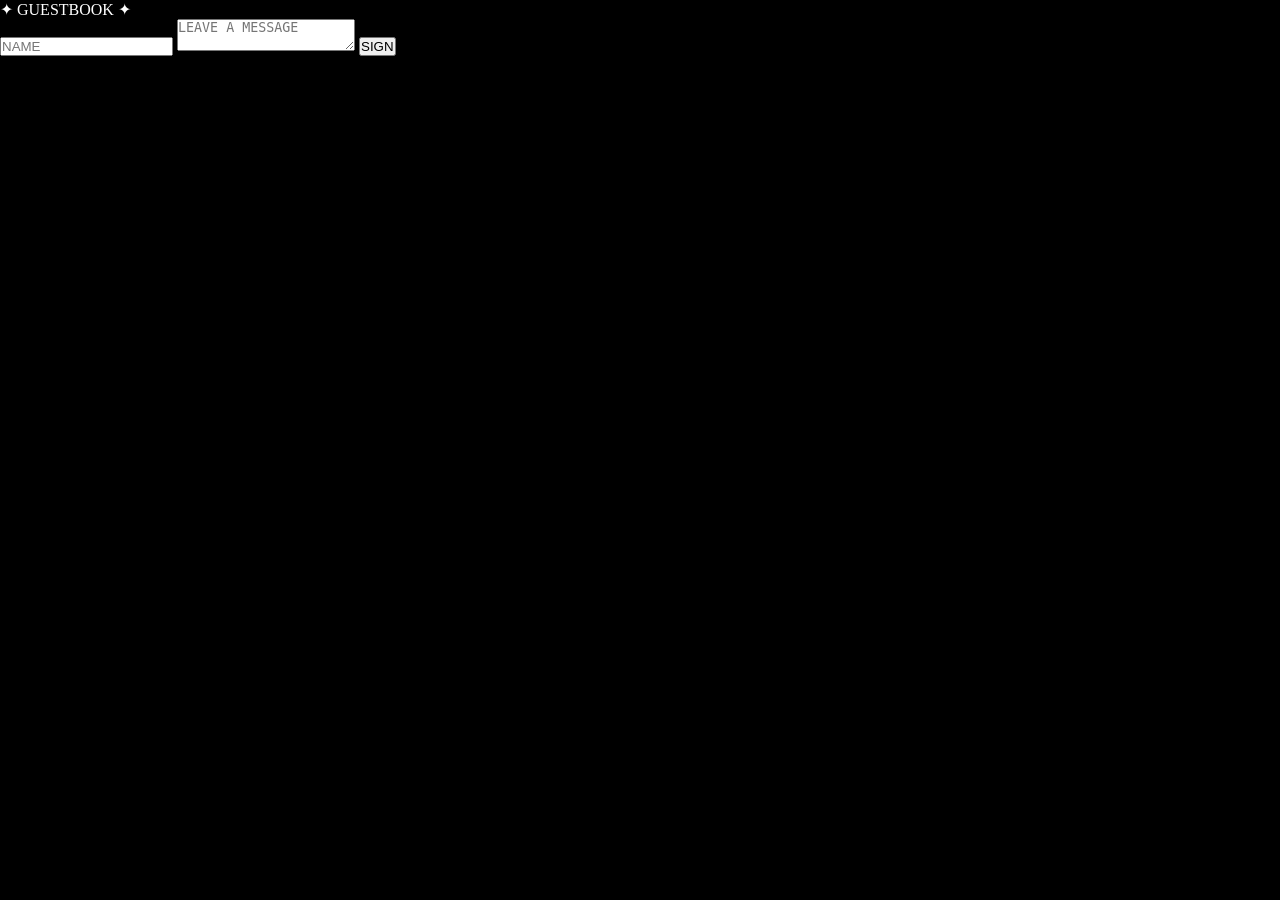
<file: Guestboard.html>
<!DOCTYPE html>
<html>

<head>

  <title>Guestbook ✦</title>

  <link rel="stylesheet" href="css/style.css">

</head>

<body>

<div class="window">

  <div class="titlebar">
    ✦ GUESTBOOK ✦
  </div>

  <div class="window-content">

    <form>

      <input type="text" placeholder="NAME">

      <textarea placeholder="LEAVE A MESSAGE"></textarea>

      <button>SIGN</button>

    </form>

  </div>

</div>

</body>
</html>
</file>
<file: css/style.css>
/* ===================================== */
/* RESET */
/* ===================================== */

*{

margin:0;
padding:0;
box-sizing:border-box;

}

html,
body{

width:100%;
height:100%;

scroll-behavior:smooth;

}

/* ===================================== */
/* BODY */
/* ===================================== */

body{

position:relative;

overflow-x:hidden;

background:black;

color:white;

transition:
background .6s,
color .6s;

z-index:1;

}

/* ===================================== */
/* BACKGROUND LAYER */
/* ===================================== */

.background{

position:fixed;

inset:0;

z-index:-100;

overflow:hidden;

pointer-events:none;

}

/* ===================================== */
/* MAIN BACKGROUND */
/* ===================================== */

.background::before{

content:"";

position:absolute;

inset:0;

background-size:cover;
background-position:center;

animation:
bgFloat 30s ease-in-out infinite;

pointer-events:none;

}

/* ===================================== */
/* OVERLAY */
/* ===================================== */

.background::after{

content:"";

position:absolute;

inset:0;

background:
rgba(0,0,0,.2);

backdrop-filter:
blur(2px);

pointer-events:none;

}

/* ===================================== */
/* PARTICLES */
/* ===================================== */

.particles{

position:absolute;

inset:0;

overflow:hidden;

pointer-events:none;

}

.particles::before{

content:"";

position:absolute;

width:200%;
height:200%;

top:-50%;
left:-50%;

opacity:.2;

background-image:

radial-gradient(
rgba(255,255,255,.8) 1px,
transparent 1px
);

background-size:
140px 140px;

animation:
particleDrift 120s linear infinite;

pointer-events:none;

}

/* ===================================== */
/* ANIMATIONS */
/* ===================================== */

@keyframes particleDrift{

from{

transform:
translateY(0px)
translateX(0px);

}

to{

transform:
translateY(-500px)
translateX(300px);

}

}

@keyframes bgFloat{

0%{

transform:
scale(1)
translateY(0px);

}

50%{

transform:
scale(1.04)
translateY(-12px);

}

100%{

transform:
scale(1)
translateY(0px);

}

}

/* ===================================== */
/* CONTENT LAYER */
/* ===================================== */

.topbar,
.hero,
.scene-section,
.chat-layout{

position:relative;

z-index:10;

}

/* ===================================== */
/* TOPBAR */
/* ===================================== */

.topbar{

position:fixed;

top:24px;
left:50%;

transform:
translateX(-50%);

z-index:9999;

display:flex;

align-items:center;

gap:24px;

padding:
16px 28px;

border-radius:999px;

backdrop-filter:
blur(20px);

}

/* ===================================== */
/* NAV */
/* ===================================== */

.nav{

display:flex;

gap:18px;

flex-wrap:wrap;

justify-content:center;

}

.nav a{

text-decoration:none;

opacity:.8;

transition:
opacity .2s,
transform .2s;

font-size:14px;

pointer-events:auto;

}

.nav a:hover{

opacity:1;

transform:
translateY(-2px);

}

/* ===================================== */
/* BUTTONS */
/* ===================================== */

button{

pointer-events:auto;
cursor:pointer;

}

/* ===================================== */
/* INPUTS */
/* ===================================== */

input{

pointer-events:auto;

}
/* ===================================== */
/* HERO */
/* ===================================== */

.hero{

position:relative;

width:100%;
min-height:100vh;

display:flex;

flex-direction:column;

justify-content:center;

align-items:center;

text-align:center;

padding:
140px 40px;

}

/* ===================================== */
/* GIANT TITLE */
/* ===================================== */

.hero h1{

font-size:clamp(
80px,
12vw,
180px
);

line-height:.9;

margin-bottom:30px;

font-weight:700;

}

/* ===================================== */
/* SUBTEXT */
/* ===================================== */

.hero p{

max-width:900px;

font-size:24px;

line-height:1.8;

opacity:.85;

}

/* ===================================== */
/* SCROLL SECTIONS */
/* ===================================== */

.scene-section{

position:relative;

min-height:100vh;

padding:
180px 10vw;

display:flex;

flex-direction:column;

justify-content:center;

}

/* ===================================== */
/* SECTION TITLE */
/* ===================================== */

.scene-title{

font-size:clamp(
48px,
7vw,
110px
);

line-height:1;

margin-bottom:40px;

}

/* ===================================== */
/* SECTION TEXT */
/* ===================================== */

.scene-text{

max-width:900px;

font-size:22px;

line-height:2;

opacity:.9;

}

/* ===================================== */
/* FLOAT PANELS */
/* ===================================== */

.float-panel{

margin-top:60px;

padding:40px;

border-radius:40px;

backdrop-filter:
blur(20px);

transition:
transform .3s,
box-shadow .3s;

}

.float-panel:hover{

transform:
translateY(-8px);

}

/* ===================================== */
/* FLOATING LINKS */
/* ===================================== */

.world-links{

display:flex;

flex-wrap:wrap;

gap:24px;

margin-top:60px;

}

.world-link{

padding:
22px 34px;

border-radius:999px;

text-decoration:none;

font-size:22px;

transition:
transform .25s,
box-shadow .25s;

backdrop-filter:
blur(20px);

}

.world-link:hover{

transform:
translateY(-6px);

}

/* ===================================== */
/* GALLERY STRIP */
/* ===================================== */

.gallery-strip{

display:flex;

gap:24px;

overflow-x:auto;

padding-bottom:20px;

margin-top:50px;

}

.gallery-strip img{

width:320px;
height:420px;

object-fit:cover;

border-radius:30px;

flex-shrink:0;

transition:
transform .3s;

}

.gallery-strip img:hover{

transform:
scale(1.04);

}

/* ===================================== */
/* MUSIC PLAYER */
/* ===================================== */

.music-player{

margin-top:60px;

padding:40px;

border-radius:40px;

backdrop-filter:
blur(20px);

max-width:700px;

}

.music-player h2{

font-size:54px;

margin-bottom:20px;

}

.music-player input{

width:100%;

padding:18px;

border:none;

border-radius:999px;

margin-bottom:20px;

font-size:16px;

}

.music-player button{

border:none;

padding:14px 24px;

border-radius:999px;

cursor:pointer;

}

#musicFrame{

width:100%;

height:180px;

border:none;

border-radius:24px;

margin-top:24px;

}

/* ===================================== */
/* MOBILE */
/* ===================================== */

@media(max-width:1000px){

.topbar{

width:95%;

flex-direction:column;

border-radius:30px;

padding:20px;

}

.nav{

justify-content:center;

}

.hero{

padding-top:240px;

}

.scene-section{

padding:
180px 24px;

}

.scene-text{

font-size:18px;

}

.world-links{

flex-direction:column;

}

.gallery-strip img{

width:240px;
height:320px;

}

}
/* ===================================== */
/* CHATROOM */
/* ===================================== */

.chat-layout{

display:grid;

grid-template-columns:
320px 1fr;

gap:40px;

min-height:700px;

}

/* ===================================== */
/* SIDEBAR */
/* ===================================== */

.chat-sidebar{

padding:30px;

border-radius:40px;

backdrop-filter:
blur(20px);

display:flex;

flex-direction:column;

gap:24px;

height:fit-content;

}

.chat-sidebar h2{

font-size:42px;

}

/* ===================================== */
/* USERS */
/* ===================================== */

.online-users{

display:flex;

flex-direction:column;

gap:18px;

}

.user{

display:flex;

gap:16px;

align-items:center;

}

.user img{

width:60px;
height:60px;

border-radius:50%;

object-fit:cover;

}

.user h3{

font-size:20px;

margin-bottom:4px;

}

.user p{

opacity:.75;

font-size:14px;

}

/* ===================================== */
/* SIDEBAR BUTTONS */
/* ===================================== */

.chat-sidebar button{

border:none;

padding:16px;

border-radius:999px;

cursor:pointer;

font-size:15px;

}

/* ===================================== */
/* CHAT WINDOW */
/* ===================================== */

.chat-window{

display:flex;

flex-direction:column;

border-radius:40px;

overflow:hidden;

backdrop-filter:
blur(20px);

min-height:700px;

}

/* ===================================== */
/* CHAT MESSAGES */
/* ===================================== */

.chat-messages{

flex:1;

padding:30px;

overflow-y:auto;

display:flex;

flex-direction:column;

gap:20px;

}

/* ===================================== */
/* MESSAGE */
/* ===================================== */

.message{

display:flex;

gap:16px;

align-items:flex-end;

max-width:70%;

animation:
messageAppear .3s ease;

}

.message img{

width:60px;
height:60px;

border-radius:50%;

object-fit:cover;

}

.message.self{

align-self:flex-end;

justify-content:flex-end;

}

.message.self .bubble{

border-radius:
30px 30px 10px 30px;

}

.message.other .bubble{

border-radius:
30px 30px 30px 10px;

}

/* ===================================== */
/* BUBBLES */
/* ===================================== */

.bubble{

padding:18px 22px;

backdrop-filter:
blur(20px);

}

.bubble h4{

margin-bottom:8px;

font-size:18px;

}

.bubble p{

line-height:1.7;

}

/* ===================================== */
/* INPUT AREA */
/* ===================================== */

.chat-input-area{

display:flex;

gap:18px;

padding:24px;

}

.chat-input-area input{

flex:1;

padding:20px;

border:none;

border-radius:999px;

font-size:16px;

}

.chat-input-area button{

border:none;

padding:
18px 26px;

border-radius:999px;

cursor:pointer;

}

/* ===================================== */
/* ANIMATIONS */
/* ===================================== */

@keyframes messageAppear{

from{

opacity:0;

transform:
translateY(20px);

}

to{

opacity:1;

transform:
translateY(0px);

}

}

/* ===================================== */
/* MOBILE */
/* ===================================== */

@media(max-width:1000px){

.chat-layout{

grid-template-columns:1fr;

}

.message{

max-width:100%;

}

}
</file>
